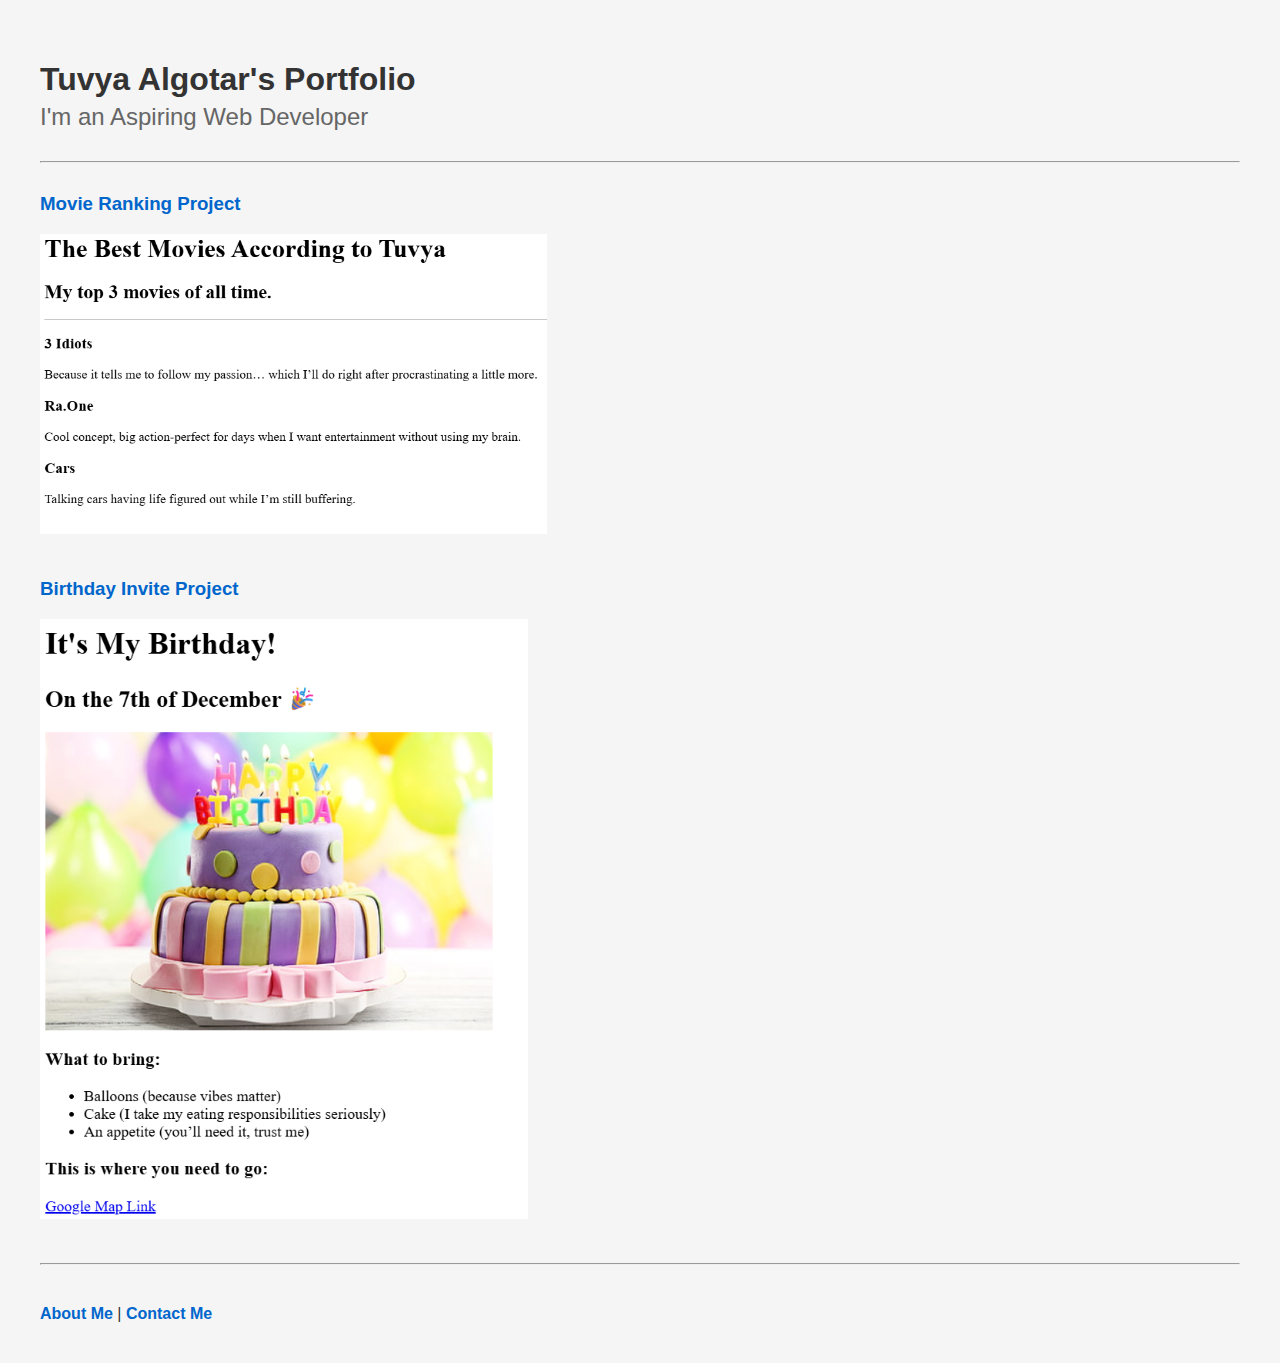
<file: index.html>
<!DOCTYPE html>
<html lang="en">
<head>
  <meta charset="UTF-8">
  <title>Tuvya Algotar</title>
  <link rel="stylesheet" href="style.css">
</head>

<body>

  <h1>Tuvya Algotar's Portfolio</h1>
  <h2>I'm an Aspiring Web Developer</h2>

  <hr>

  <div class="project">
    <h3>
      <a href="./public/movie-ranking.html">Movie Ranking Project</a>
    </h3>
    <img
      src="./assets/images/Screenshot_3.png"
      alt="Movie ranking project preview"
      height="300"
    >
  </div>

  <div class="project">
    <h3>
      <a href="./public/birthday-invite.html">Birthday Invite Project</a>
    </h3>
    <img
      src="./assets/images/Screenshot_1.png"
      alt="Birthday invite project preview"
      height="600"
    >
  </div>

  <hr>

  <div class="footer-links">
    <a href="./public/about.html">About Me</a> |
    <a href="./public/contact.html">Contact Me</a>
  </div>

</body>
</html>
</file>
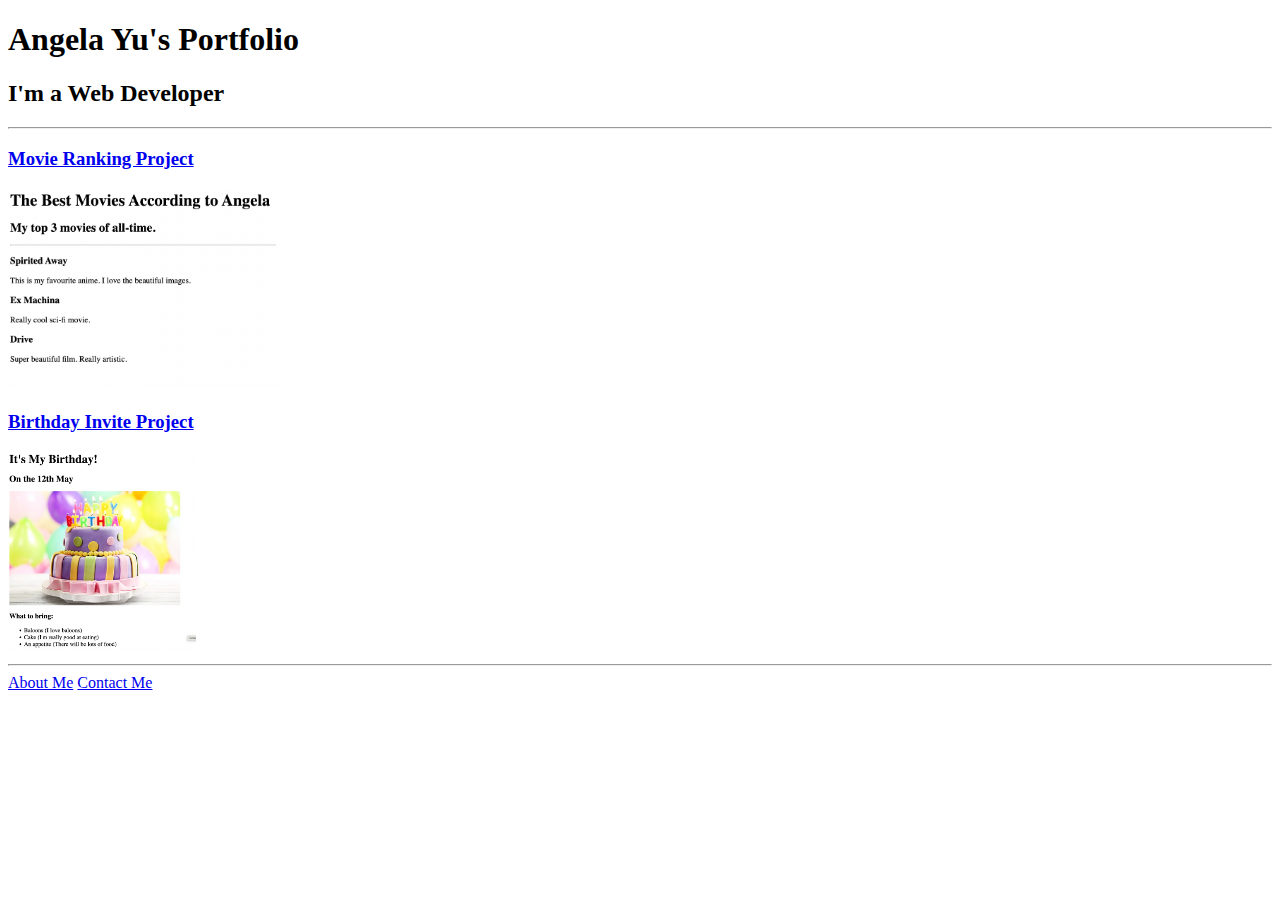
<file: solution.html>
<!DOCTYPE html>
<html lang="en">

<head>
  <meta charset="UTF-8">
  <title>Angela's Portfolio</title>
</head>

<body>
  <h1>Angela Yu's Portfolio</h1>
  <h2>I'm a Web Developer</h2>
  <hr />
  <h3><a href="./public/movie-ranking.html">Movie Ranking Project</a></h3>
  <img src="./assets/images/movie-ranking.png" height="200" alt="movie ranking project preview"/>
  <h3><a href="./public/birthday-invite.html">Birthday Invite Project</a></h3>
  <img src="./assets/images/birthday-invite.png" height="200" alt="birthday invite project preview"/>
  <hr />
  <a href="./public/about.html">About Me</a>
  <a href="./public/contact.html">Contact Me</a>
</body>

</html>
</file>
<file: style.css>
body {
  font-family: Arial, Helvetica, sans-serif;
  background-color: #f5f5f5;
  color: #333;
  margin: 0;
  padding: 40px;
}

h1 {
  margin-bottom: 5px;
}

h2 {
  margin-top: 0;
  font-weight: normal;
  color: #666;
}

hr {
  margin: 30px 0;
}

.project {
  margin-bottom: 40px;
}

a {
  color: #0066cc;
  text-decoration: none;
  font-weight: bold;
}

a:hover {
  text-decoration: underline;
}

.footer-links {
  margin-top: 40px;
}
</file>
